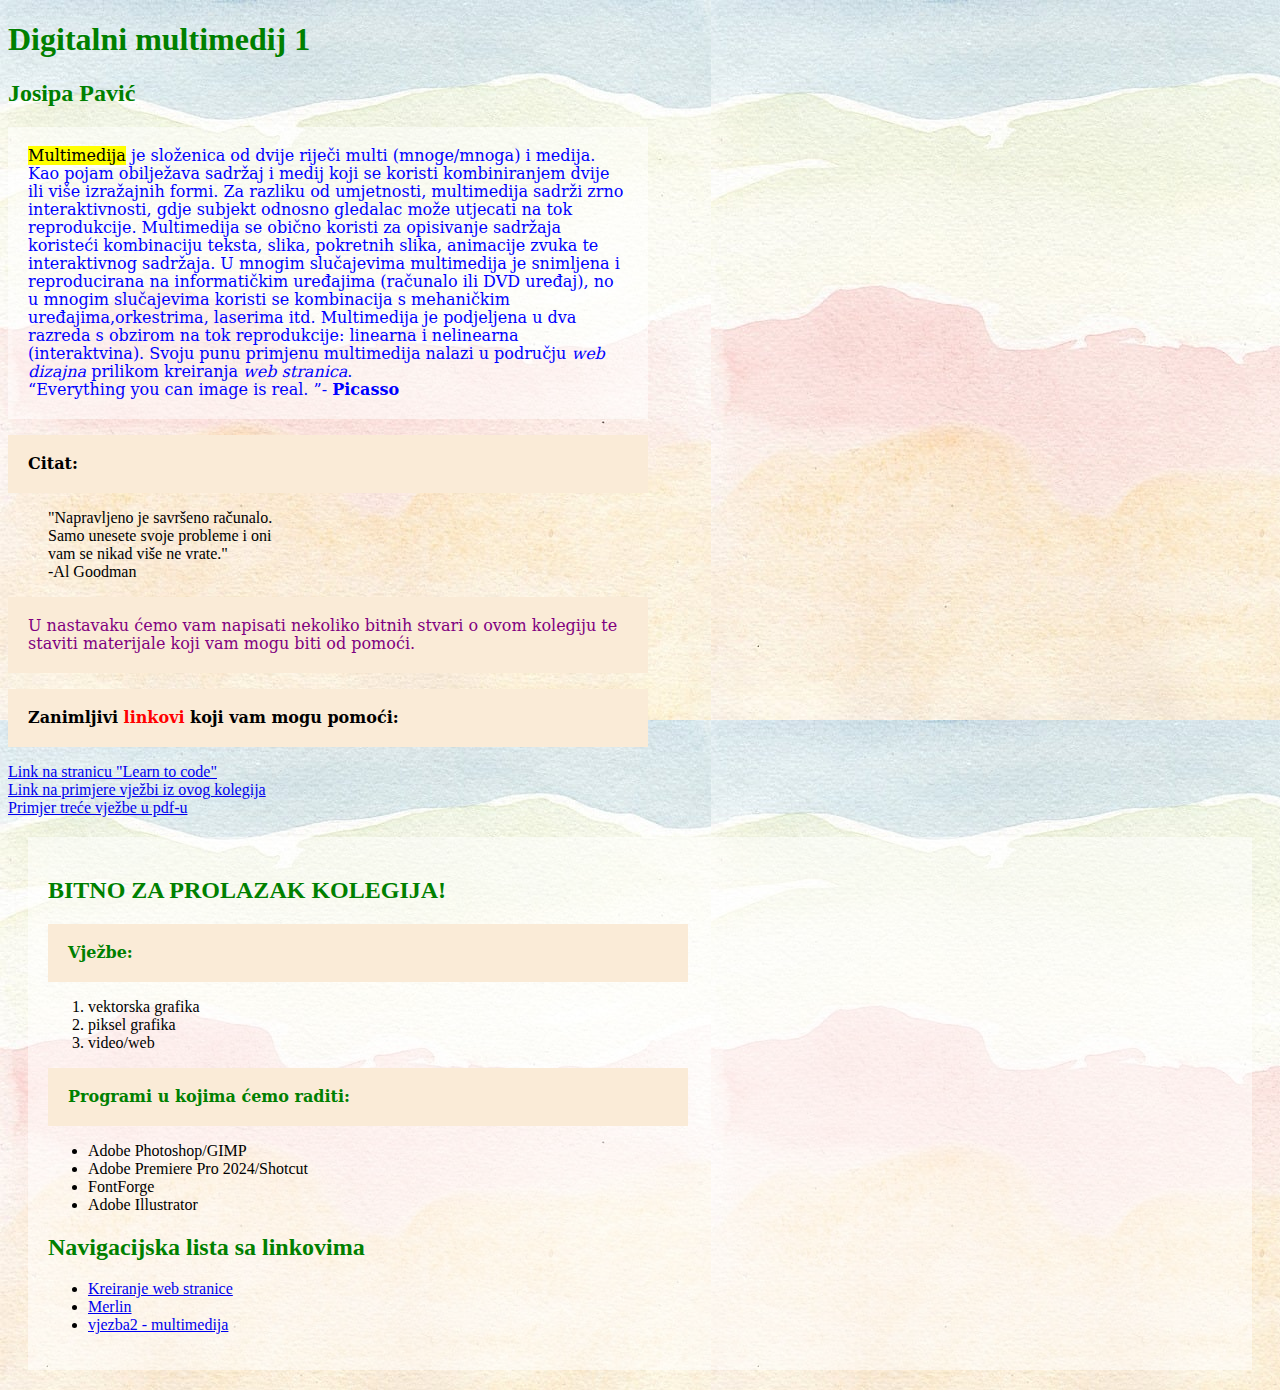
<file: index.html>
<!DOCTYPE html>
<html>
<head>
    <title>moj html dokument</title>
	<link rel="stylesheet" href="still.css">
</head>
<body class="pozadina">
    <h1>Digitalni multimedij 1</h1>
	<h2>Josipa Pavić</h2>
    <p class="paragraf_2"; style="color:blue;"><mark>Multimedija</mark> je složenica od dvije riječi multi (mnoge/mnoga) i medija. Kao pojam obilježava sadržaj i medij koji se koristi kombiniranjem dvije ili više izražajnih formi. 
	Za razliku od umjetnosti, multimedija sadrži zrno interaktivnosti, gdje subjekt odnosno gledalac može utjecati na tok reprodukcije. Multimedija se obično koristi za opisivanje sadržaja koristeći kombinaciju teksta,
	slika, pokretnih slika, animacije zvuka te interaktivnog sadržaja. U mnogim slučajevima multimedija je snimljena i reproducirana na informatičkim uređajima (računalo ili DVD uređaj), no u mnogim slučajevima koristi 
	se kombinacija s mehaničkim uređajima,orkestrima, laserima itd. 
	Multimedija je podjeljena u dva razreda s obzirom na tok reprodukcije: linearna i nelinearna (interaktvina).
 	Svoju punu primjenu multimedija nalazi u području <i>web dizajna</i> prilikom kreiranja <i>web stranica</i>. <br/>
	<q>Everything you can image is real. </q>- <b>Picasso</b>
    </p>
	<p style="color:black;"><b>Citat:</b></p>
	<blockquote>
     "Napravljeno je savršeno računalo.  <br/>
       Samo unesete svoje probleme i oni<BR/>
	   vam se nikad više ne vrate." <br/>
       -Al Goodman <br/>
	</blockquote>
	<p style="color:purple;"> U nastavaku ćemo vam napisati nekoliko bitnih stvari o ovom kolegiju te staviti materijale koji vam mogu biti od pomoći.</p>
	<p style="color:black;"><b>Zanimljivi <span style="color: red;"> linkovi</span> koji vam mogu pomoći:</b> </p>
	<a href="https://www.w3schools.com/"> Link na stranicu "Learn to code"</a><br/>
	<a href="vjezba1.html">Link na primjere vježbi iz ovog kolegija</a><br/>
	<a href="Dokumenti/josipapavicvj3.pdf">Primjer treće vježbe u pdf-u</a>
	<div class="novi_blok">
	<h2>BITNO ZA PROLAZAK KOLEGIJA!</h2>
	<p style="color:green;"><b>Vježbe:</b></p>
	<ol>
	    <li>vektorska grafika</li>
		<li>piksel grafika</li>
		<li>video/web</li>
	</ol>
	<p style="color:green;"><b>Programi u kojima ćemo raditi:</b></p>
	<ul>
	    <li>Adobe Photoshop/GIMP</li>
		<li>Adobe Premiere Pro 2024/Shotcut</li>
		<li>FontForge</li>
		<li>Adobe Illustrator</li>
	</ul>
	<h2>Navigacijska lista sa linkovima</h2>
	<nav>
	    <ul>
		   <li><a href="https://www.youtube.com/watch?v=Xlz6c6zPT4g&t=2450s">Kreiranje web stranice</a></li>
		   <li><a href="https://moodle.srce.hr/2023-2024/course/view.php?id=166013">Merlin</a></li>
		   <li><a href="vjezba2.html"">vjezba2 - multimedija</a></li>
		</ul>
	</nav>
	</div>
</html>
</DOCTYPE>
</file>
<file: still.css>
p {
    color: green;
	font-family: Constantia, "Lucida Bright", "DejaVu Serif", Georgia, "serif";
	font-size: 16px;
	line-height: 18px;
	width: 600px;
	background-color: antiquewhite;
	padding: 20px;
	}
 .paragraf_2{color: darkcyan; background-color: rgb(255, 255, 255, 0.5)}
 .novi_blok{
	 background-color: rgb(255, 255, 255, 0.5);
	 padding: 20px;
	 margin: 20px;
	 
 }
h1, h2 {
	font-family, "Helvetica Neue", Helvetica, Arial, "Sans-serif"
	color: green;
	 color: green;
}

span {color: rgb(255, 0, 255);}
 .pozadina {
	  background-image: url("Slike/josipa4.jpg");
}
  .drugapozadina {
	  background-color: darkgray;
  }
a: link {
	color: black;
	background-color: white;
	padding: 5px;
	line-height: 40px;
	border: lpx solid #000000;
}
a:hover{
	background-color: darkgray;
}
img {
	height: 300px;
}
</file>
